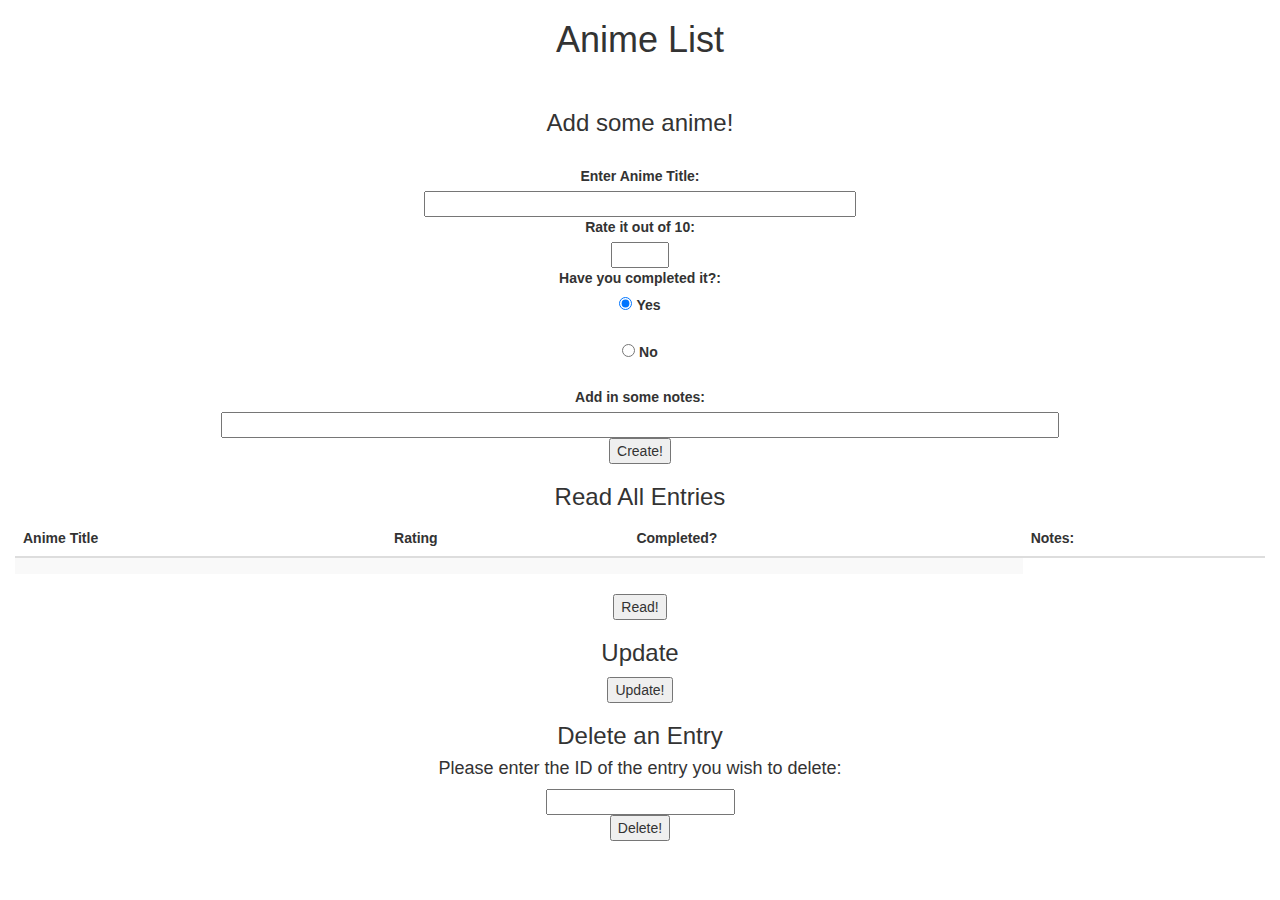
<file: src/anime.html>
<!DOCTYPE html>
<head>
    <title>Akwua's Anime Page</title>
    <meta charset="utf-8">
    <meta name="viewport" content="width=device-width, initial-scale=1">
    <link rel="stylesheet" href="https://maxcdn.bootstrapcdn.com/bootstrap/3.4.1/css/bootstrap.min.css">
  <script src="https://ajax.googleapis.com/ajax/libs/jquery/3.5.1/jquery.min.js"></script>
  <script src="https://maxcdn.bootstrapcdn.com/bootstrap/3.4.1/js/bootstrap.min.js"></script>
</head>
<body>
  
  <div class="container-fluid bg-1 text-center">
    <h1>Anime List</h1><br>
    <h3>Add some anime!</h3><br>
         
     <form>
        <label for="fname">Enter Anime Title:</label><br>
        <input type="text" id="name" name="animeName" size="50"><br>
        <label for="fname">Rate it out of 10:</label><br>
        <input type="number" id="rating" name="animeRating" size="10" max="10" min="0"><br>

        <div class="form-check form-check-inline">
            <label for="fname">Have you completed it?:</label><br>
            <input class="form-check-input" type="radio" name="completed" id="completed" value="true" checked>
            <label class="form-check-label" for="inlineRadio1">Yes</label>
          </div>
          <div class="form-check form-check-inline"><br>
            <input class="form-check-input" type="radio" name="completed" id="completed" value="false">
            <label class="form-check-label" for="inlineRadio2">No</label>
          </div>
        <br>
        <label for="notes">Add in some notes:</label><br>
        <input type="text" id="info" name="animeInfo" size="100"><br> 
     
        <div id="createAnime">
        <button onclick ="createAnime()" >Create!</button><br>
        </div>
    </form>

    <!-- container1 -->
    <h3>Read All Entries</h3>
    <table class="table table-striped" id="table">
      <thead>
        <tr>
          <th>Anime Title</th>
          <th>Rating</th>
          <th>Completed?</th>
          <th>Notes:</th>
        </tr>
      </thead>
      <tbody>
        <tr>
          <td></td>
          <td></td>
          <td></td>
        </tr>
      </tbody>
    </table>

    <div class="container-fluid">
    <button id="readAnime" onclick="showAll()">Read!</button><br>
    <div id="showAnime"></div>
    </div>

    
    <h3>Update</h3>
    <button id="updateAnime">Update!</button><br>
    
    <div>
    <h3>Delete an Entry</h3>
    <h4>Please enter the ID of the entry you wish to delete: </h4>
    <input type="number" id="deleteID" name="deleteAnime" size="30"><br>
    <button id="deleteAnime" onclick="deleteAnEntry()">Delete!</button> 
</div>
</div>
  <script  src="anime.js"> </script>
  <script  src="test.js"> </script>
    
</body>


</html>
</file>
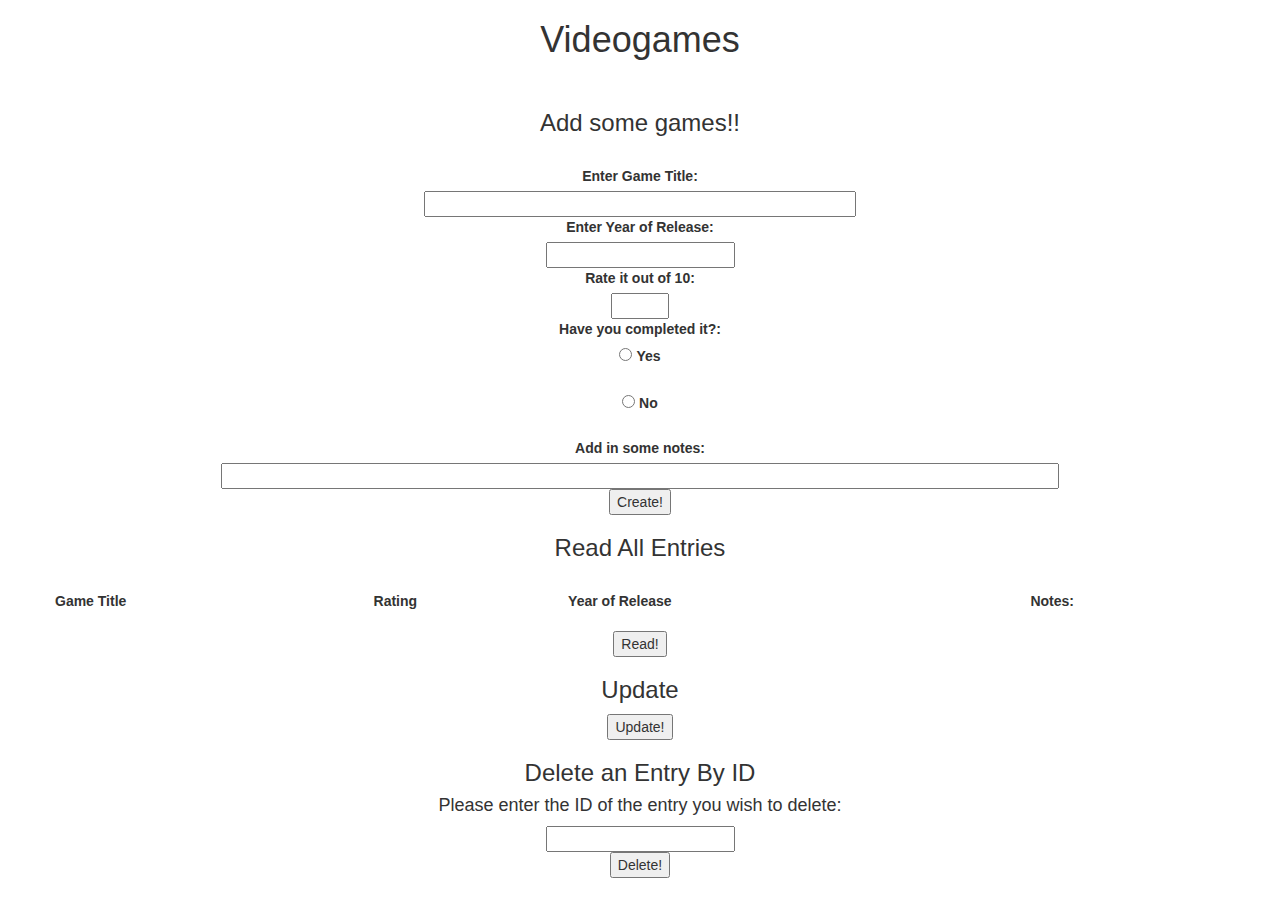
<file: src/videogames.html>
<!DOCTYPE html>
<head>
    <title>Akwua's VideoGame Page</title>
    <meta charset="utf-8">
    <meta name="viewport" content="width=device-width, initial-scale=1">
    <link rel="stylesheet" href="https://maxcdn.bootstrapcdn.com/bootstrap/3.4.1/css/bootstrap.min.css">
  <script src="https://ajax.googleapis.com/ajax/libs/jquery/3.5.1/jquery.min.js"></script>
  <script src="https://maxcdn.bootstrapcdn.com/bootstrap/3.4.1/js/bootstrap.min.js"></script>
</head>
<body>

  <div class="container-fluid bg-1 text-center">
    <h1>Videogames</h1><br>
    <h3>Add some games!!</h3><br>
         
     <form>
        <label for="fname">Enter Game Title:</label><br>
        <input type="text" id="name" name="gameName" size="50"><br>

        <label for="fname">Enter Year of Release:</label><br>
        <input type="number" id="name" name="gameYear" size="50"><br>


        <label for="fname">Rate it out of 10:</label><br>
        <input type="number" id="rating" name="gameRating" size="10" max="10" min="0"><br>

        <div class="form-check form-check-inline">
            <label for="fname">Have you completed it?:</label><br>
            <input class="form-check-input" type="radio" name="completed" id="completed" value="true">
            <label class="form-check-label" for="inlineRadio1">Yes</label>
          </div>
          <div class="form-check form-check-inline"><br>
            <input class="form-check-input" type="radio" name="completed" id="completed" value="false">
            <label class="form-check-label" for="inlineRadio2">No</label>
          </div>
        <br>
        <label for="notes">Add in some notes:</label><br>
        <input type="text" id="info" name="gameInfo" size="100"><br> 
     
        <div id="createGame">
        <button onclick ="create()" >Create!</button><br>
        </div>
    </form>

    <!-- container1 -->
    <h3>Read All Entries</h3><br>
    <table class="container" id="table" >
      <thead>
        <tr>
          <th>Game Title</th>
          <th>Rating</th>
          <th>Year of Release</th>
          <th>Notes:</th>
        </tr>
      </thead>
      <tbody>
        <tr>
          <td></td>
          <td></td>
          <td></td>
          <td></td>
        </tr>
      </tbody>
    </table><br>

    <div class="container-fluid">
    <button id="readGame" onclick="showAll()">Read!</button><br>
    <div id="showGame"></div>
    </div>

    
    <h3>Update</h3>
    <button id="updateGame">Update!</button><br>
    
    <div>
    <h3>Delete an Entry By ID</h3>
    <h4>Please enter the ID of the entry you wish to delete: </h4>
    <input type="number" id="deleteID" name="deleteGame" size="30"><br>
    <button id="deleteAnime" onclick="deleteAnEntry()">Delete!</button> 

</div>
</div>
   <script src="./games.js"></script>
    </body>
</html>
</file>
